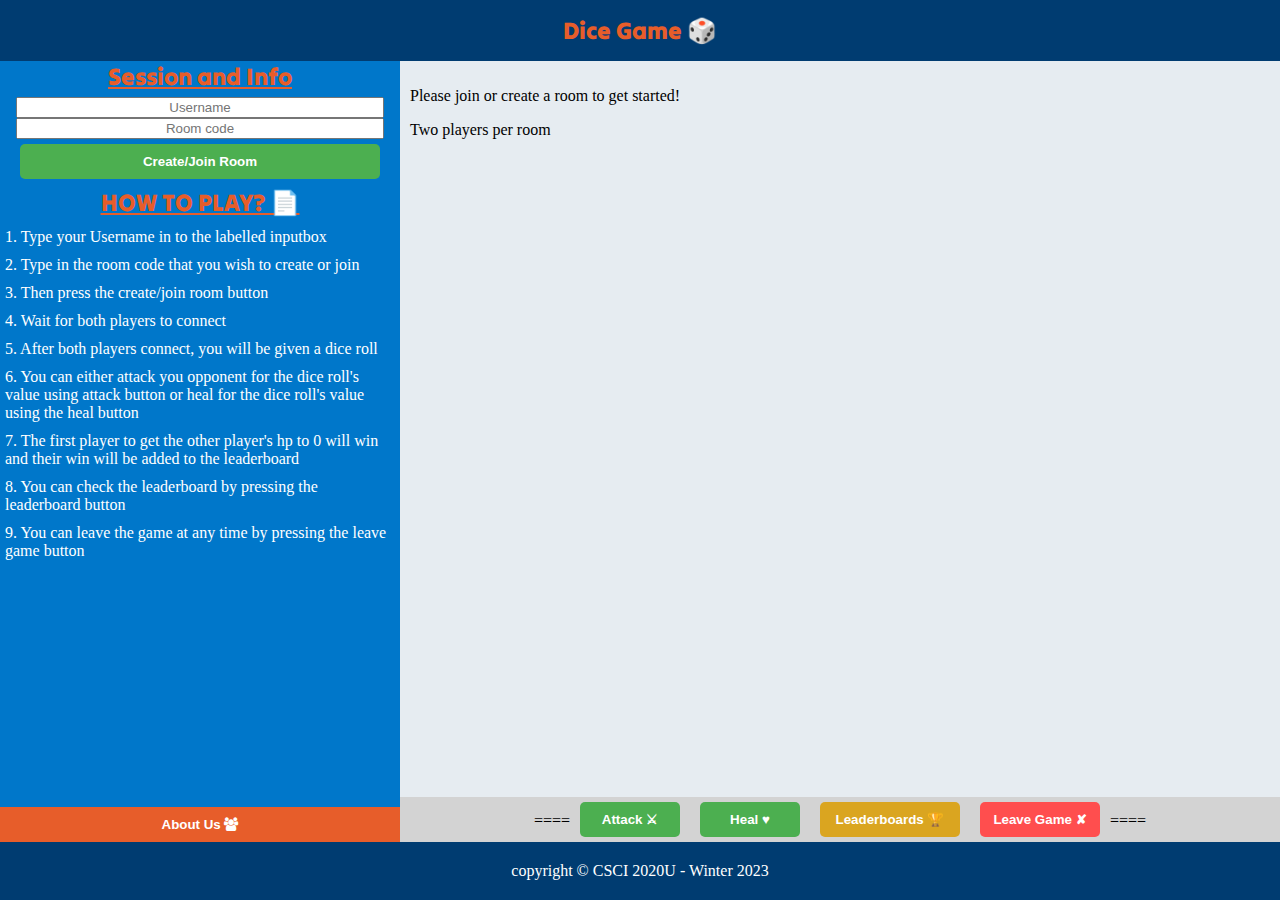
<file: index.html>
<!DOCTYPE html>
<html lang="en">
<head>
    <meta charset="UTF-8">
    <title>Dice Game</title>
    <link rel="stylesheet" href="css/style.css">
    <meta name="viewport" content="width=device-width, initial-scale=1">
    <link rel="stylesheet" href="https://cdnjs.cloudflare.com/ajax/libs/font-awesome/4.7.0/css/font-awesome.min.css">
    <link href="https://fonts.googleapis.com/css2?family=Tilt+Warp&display=swap" rel="stylesheet">
</head>
<body>
    <header>
        <h1><a href="index.html">Dice Game 🎲</a></h1>
    </header>
    <div class="content">
        <div class="sidebar">
            <h2>Session and Info</h2>
            <ul>
                <li><input type="text" placeholder="Username" id="usernameInput"></li>
                <li><input type="text" placeholder="Room code" id="roomCodeInput"></li>
                <li><button onclick="setRoomAndUsername()">Create/Join Room</button></li>
            </ul>
            <h2>HOW TO PLAY? 📄</h2>
            <div class="info-box">
                <p>1. Type your Username in to the labelled inputbox</p>
                <p>2. Type in the room code that you wish to create or join</p>
                <p>3. Then press the create/join room button</p>
                <p>4. Wait for both players to connect</p>
                <p>5. After both players connect, you will be given a dice roll</p>
                <p>6. You can either attack you opponent for the dice roll's value using attack button or heal for the dice roll's value using the heal button</p>
                <p>7. The first player to get the other player's hp to 0 will win and their win will be added to the leaderboard</p>
                <p>8. You can check the leaderboard by pressing the leaderboard button</p>
                <p>9. You can leave the game at any time by pressing the leave game button</p>
            </div>
            <ul class="about">
                <li><button onclick="location.href='about.html'">About Us <i class="fa fa-group"></i></button></li>
            </ul>
        </div>
        <div class="game-section">
            <div id="output" class="output">
                <p>Please join or create a room to get started!</p>
                <p>Two players per room</p>
            </div>
            <div class="action-bar">
                <p>====</p>
                <button class="action-button" onclick="attack()">Attack ⚔</button>
                <button class="action-button" onclick="heal()">Heal ♥</button>
                <button class="leaderboard-button" onclick="location.href='leaderboard.html'">Leaderboards 🏆</button>
                <button class="leave-button" onclick="leave()">Leave Game ✘</button>
                <p>====</p>
            </div>
        </div>
    </div>
    
    <footer>
        <p>copyright &copy; CSCI 2020U - Winter 2023</p>
    </footer>
    <script src="js/main.js"></script>
</body>
</html>
</file>
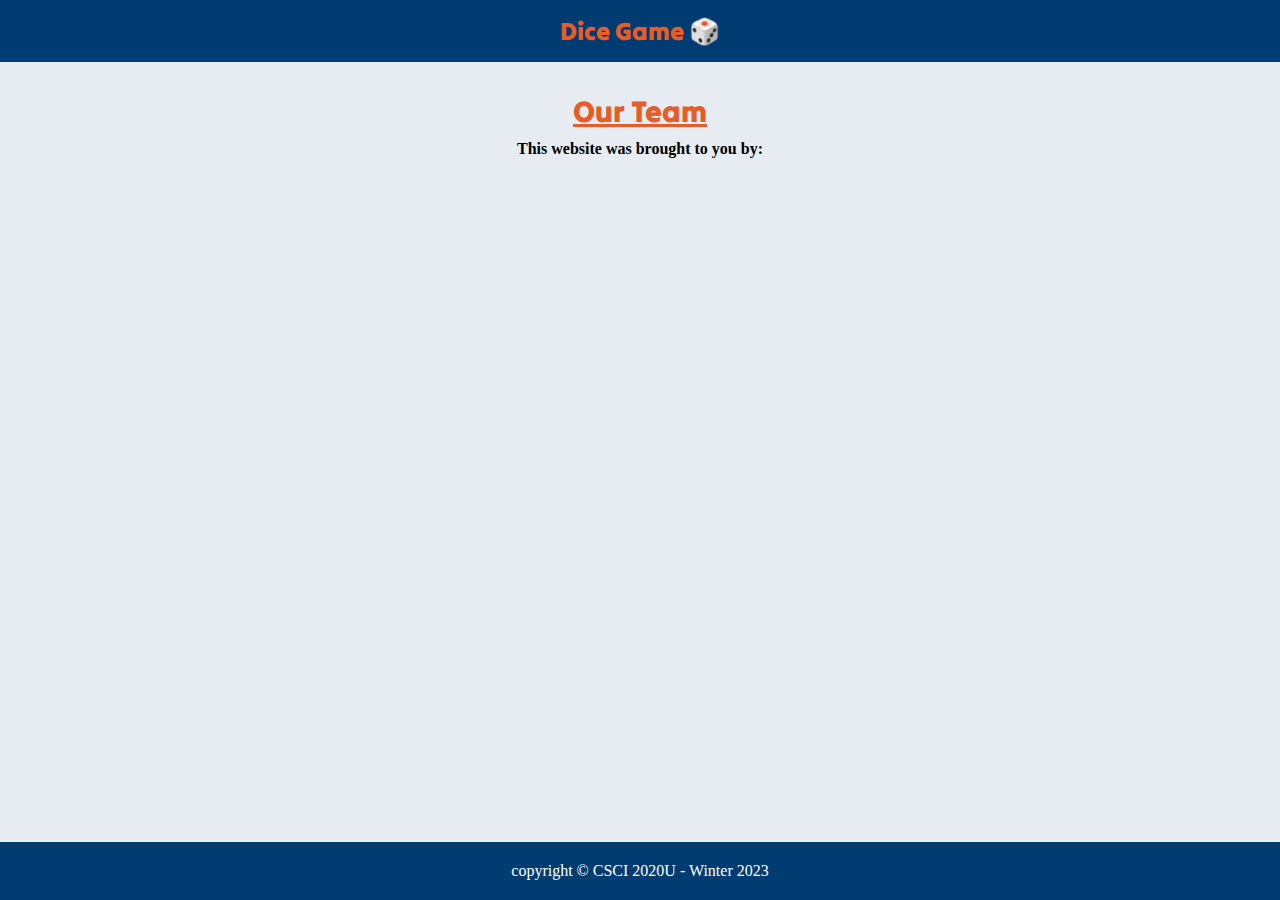
<file: about.html>
<!DOCTYPE html>
<html lang="en">
<head>
    <meta charset="UTF-8">
    <title>About Us</title>
    <link rel="stylesheet" href="css/aboutStyle.css">
    <link href="https://fonts.googleapis.com/css2?family=Tilt+Warp&display=swap" rel="stylesheet">
</head>
<body>
    <header>
        <h1><a href="index.html">Dice Game 🎲</a></h1>
    </header>
    <div class="content">
        <h3>Our Team</h3>
        <span>This website was brought to you by: </span>
    </div>
    
    <footer>
        <p>copyright &copy; CSCI 2020U - Winter 2023</p>
    </footer>
</body>
</html>
</file>
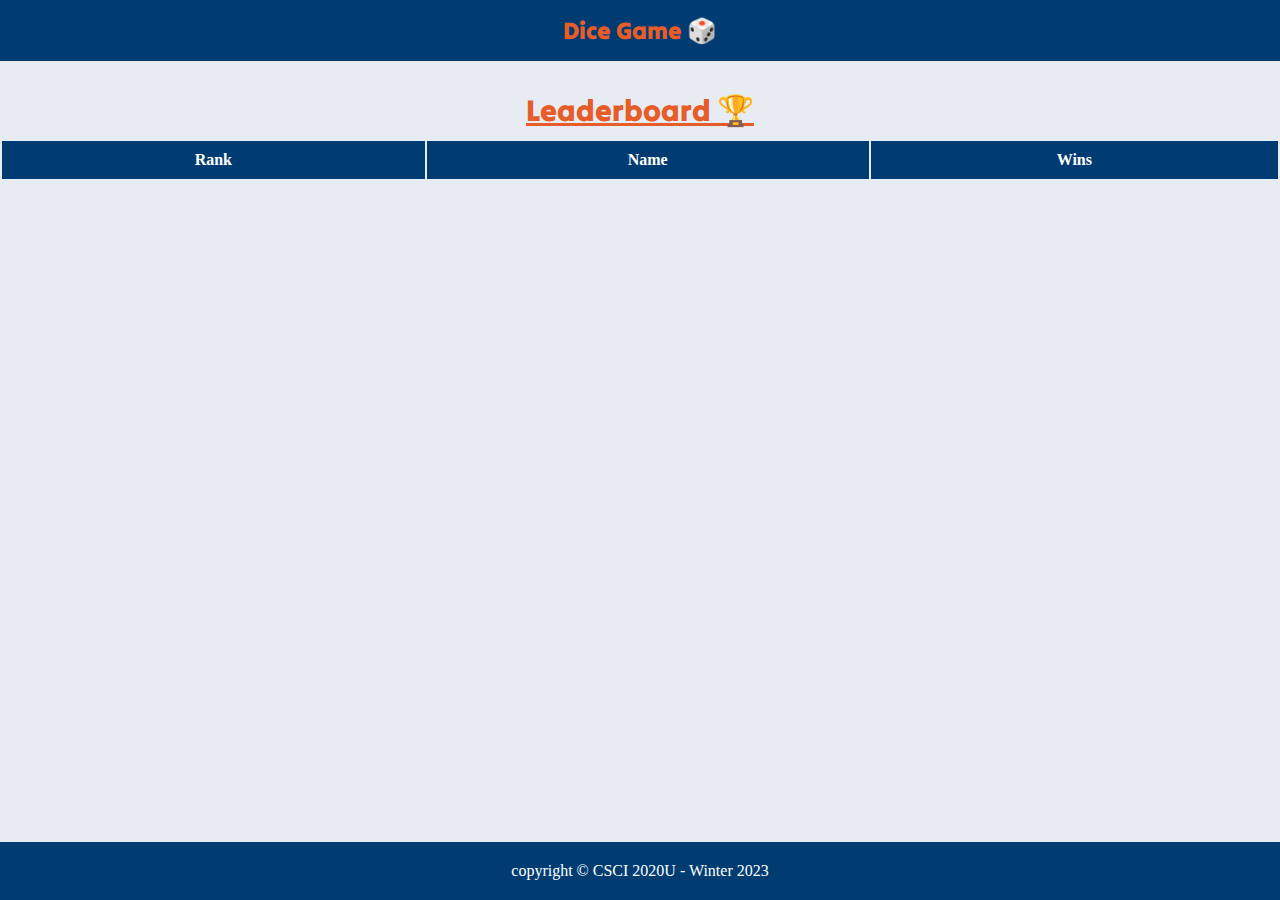
<file: leaderboard.html>
<!DOCTYPE html>
<html lang="en">
<head>
    <meta charset="UTF-8">
    <title>Leaderboard 🏆</title>
    <link rel="stylesheet" href="css/leaderboardStyle.css">
    <link href="https://fonts.googleapis.com/css2?family=Tilt+Warp&display=swap" rel="stylesheet">
</head>
<body>
    <header>
        <h1><a href="index.html">Dice Game 🎲</a></h1>
    </header>
    <div class="content">
        <h3>Leaderboard 🏆</h3>
        <table>
            <thead>
                <th>Rank</th>
                <th>Name</th>
                <th>Wins</th>
            </thead>
            <tbody id="leaderboard">
            </tbody>
        </table>
    </div>
    
    <footer>
        <p>copyright &copy; CSCI 2020U - Winter 2023</p>
    </footer>
    <script src="js/leaderboard.js"></script>
</body>
</html>
</file>
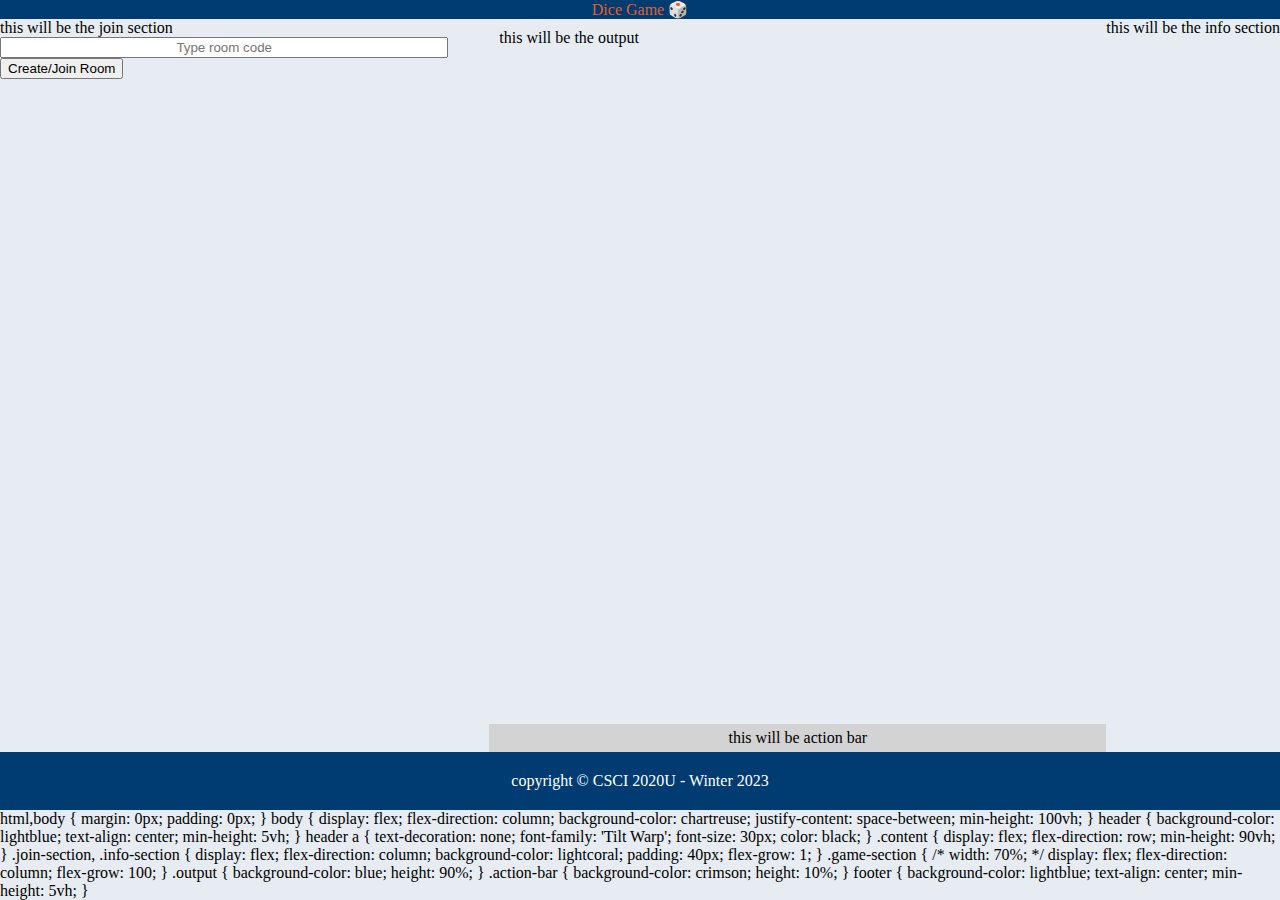
<file: old.html>
<!DOCTYPE html>
<html lang="en">
<head>
    <meta charset="UTF-8">
    <title>Dice Game</title>
    <link rel="stylesheet" href="css/style.css">
    <link href="https://fonts.googleapis.com/css2?family=Tilt+Warp&display=swap" rel="stylesheet">
</head>
<body>
    <header>
        <a href="index.html">Dice Game 🎲</a>
    </header>
    <div class="content">
        <div class="join-section">
            this will be the join section
            <input type="text" placeholder="Type room code">
            <button>Create/Join Room</button>
        </div>
        <div class="game-section">
            <div class="output">
                this will be the output
            </div>
            <div class="action-bar">
                this will be action bar
            </div>
        </div>
        <div class="info-section">
            this will be the info section
        </div>


    </div>
    <footer>
        <p>copyright &copy; CSCI 2020U - Winter 2023</p>
    </footer>
    
</body>
</html>

html,body
{
    margin: 0px;
    padding: 0px;
}

body
{
    display: flex;
    flex-direction: column;
    background-color: chartreuse;
    justify-content: space-between;
    min-height: 100vh;
}

header
{
    background-color: lightblue;
    text-align: center;
    min-height: 5vh;
}

header a
{
    text-decoration: none;
    font-family: 'Tilt Warp';
    font-size: 30px;
    color: black;
}

.content
{
    display: flex;
    flex-direction: row;
    min-height: 90vh;
}

.join-section, .info-section
{
    display: flex;
    flex-direction: column;
    background-color: lightcoral;
    padding: 40px;
    flex-grow: 1;
}

.game-section
{
    /* width: 70%; */
    display: flex;
    flex-direction: column;
    flex-grow: 100;
}

.output
{
    background-color: blue;
    height: 90%;
}

.action-bar
{
    background-color: crimson;
    height: 10%;
}


footer
{
    background-color: lightblue;
    text-align: center;
    min-height: 5vh;
}
</file>
<file: css/style.css>
body
{
    margin: 0px;
    padding: 0px;
    display: flex;
    flex-direction: column;
    min-height: 100vh;
    background:#e6ecf1;
}

header
{
    background-color: #003C71;
    color: #fff;
    text-align: center;
    padding: 0px;
}

header a
{
    text-decoration: none;
    color: #E75D2A;
}

header h1
{
    font-family: 'Tilt Warp';
    font-weight: lighter;
    font-size: x-large;
    margin: 15px;
}

.content
{
    display: flex;
    flex-grow: 1;
}

.sidebar
{
    display: flex;
    flex-direction: column;
    background-color: #0077CA;
    width: 400px;
    list-style-type: none;
    overflow-y: auto;
    max-height: 89vh;
}

h2
{
    width: 100%;
    text-align: center;
    margin: 0px;
    margin-bottom: 5px;
    color: #E75D2A;
    text-decoration: underline;
    font-family: 'Tilt Warp';
    font-weight: lighter;
}

ul
{
    list-style-type: none;
    padding: 0;
    margin:0px;
    overflow-y: auto;
    min-height: 10vh;
}

li
{
    margin:0px;
    text-align: center;
}

input
{
    width: 90%;
    text-align: center;
}

.info-box
{
    display: flex;
    flex-direction: column;
    width: 400px;
    overflow-y: auto;
    max-height: 65.8vh;
}

.info-box p
{
    padding: 5px;
    margin: 0;
    color: white;
}

.sidebar button
{
    margin: 5px;
    background-color: #4caf50;
    color: #fff;
    border: none;
    border-radius: 5px;
    padding: 10px;
    width: 90%;
    font-weight: bold;
}

.sidebar button:hover
{
    background-color: #3ce241;
}

.about
{
    margin: 0;
    margin-top: auto;
    min-height: 2vh;
}

.about button
{
    width: 100%;
    margin: 0px;
    border-radius: 0px; 
    background-color: #E75D2A;
}

.about button:hover
{
    background-color: #df7650;
}


.game-section
{
    background-color: #fff;
    flex-grow: 1;
    display: flex;
    flex-direction: column;
    overflow-x: auto;
    word-wrap: break-word;
    background:#e6ecf1;
}

.output
{
    flex-grow: 1;
    padding: 10px;
    word-wrap: break-word;
    max-height: calc(100vh - 180px);
    overflow-y: auto;
}

.health
{
    color: rgb(0, 255, 0);
    background-color: gray;
}

.action-bar
{
    display: flex;
    justify-content: center;
    background-color: lightgray;
    padding: 5px;
}

.action-bar p
{
    padding: 0px;
    margin: 0px;
    margin-top: 10px;
}

.action-button
{
    background-color: #4caf50;
    color: #fff;
    border: none;
    border-radius: 5px;
    padding: 10px;
    font-weight: bold;
    margin-left: 10px;
    margin-right: 10px;
    width: 100px;
}

.action-button:hover
{
    background-color: #3ce241;
}

.leaderboard-button
{
    background-color: goldenrod;
    color: #fff;
    border: none;
    border-radius: 5px;
    padding: 10px;
    font-weight: bold;
    margin-left: 10px;
    margin-right: 10px;
    width: 140px;
}

.leaderboard-button:hover
{
    background-color: gold;
}

.leave-button
{
    background-color: rgb(255, 78, 78);
    color: #fff;
    border: none;
    border-radius: 5px;
    padding: 10px;
    font-weight: bold;
    margin-left: 10px;
    margin-right: 10px;
    width: 120px;
}

.leave-button:hover
{
    background-color: rgb(255, 0, 0);
}

footer
{
    background-color: #003C71;
    color: #fff;
    padding: 10px;
    text-align: center;
}

/* footer's paragraph */
footer p
{
    margin: 10px;
}
</file>
<file: css/aboutStyle.css>
body
{
    margin: 0px;
    padding: 0px;
    display: flex;
    flex-direction: column;
    min-height: 100vh;
    background:#e6ecf1;
}

header
{
    background-color: #003C71;
    color: #fff;
    text-align: center;
    padding: 0px;
}

header a
{
    text-decoration: none;
    color: #E75D2A;
}

header h1
{
    font-family: 'Tilt Warp';
    font-weight: lighter;
    font-size: x-large;
    margin: 15px;
}

.content
{
    display: flex;
    flex-direction: column;
    flex-grow: 1;
    text-align: center;
}

span
{
    font-weight: bold;
}

h3
{
  font-family: 'Tilt Warp';
  color: #E75D2A;
  font-weight: bold;
  font-size: 30px;
  text-decoration: underline;
  margin-bottom: 10px;
}

p
{
    margin: 10px;
}

/* links */
a
{
  font-size: 25px;
}

footer
{
    background-color: #003C71;
    color: #fff;
    padding: 10px;
    text-align: center;
}

/* footer's paragraph */
footer p
{
    margin: 10px;
}
</file>
<file: css/leaderboardStyle.css>
body
{
    margin: 0px;
    padding: 0px;
    display: flex;
    flex-direction: column;
    min-height: 100vh;
    background:#e6ecf1;
}

header
{
    background-color: #003C71;
    color: #fff;
    text-align: center;
    padding: 0px;
}

header a
{
    text-decoration: none;
    color: #E75D2A;
}

header h1
{
    font-family: 'Tilt Warp';
    font-weight: lighter;
    font-size: x-large;
    margin: 15px;
}

.content
{
    display: flex;
    flex-direction: column;
    flex-grow: 1;
    text-align: center;
}

span
{
    font-weight: bold;
}

h3
{
  font-family: 'Tilt Warp';
  color: #E75D2A;
  font-weight: bold;
  font-size: 30px;
  text-decoration: underline;
  margin-bottom: 10px;
}

/* Style for table headers */
th {
    background-color: #003C71;
    color: white;
    padding: 10px;
    font-weight: bold;
  }
  
  /* Style for table rows */
  tr {
    border-bottom: 1px solid #ddd;
  }
  
  /* Style for even rows */
  tr:nth-child(even) {
    background-color: lightblue;
  }
  
  /* Style for odd rows */
  tr:nth-child(odd) {
    background-color: rgb(255, 190, 164);
  }
  
  /* Style for the first row */
 .first{
    font-size: x-large;
    background-color: gold;
  }
  
  /* Style for table cells */
  td {
    padding: 10px;
  }

footer
{
    background-color: #003C71;
    color: #fff;
    padding: 10px;
    text-align: center;
}

/* footer's paragraph */
footer p
{
    margin: 10px;
}
</file>
